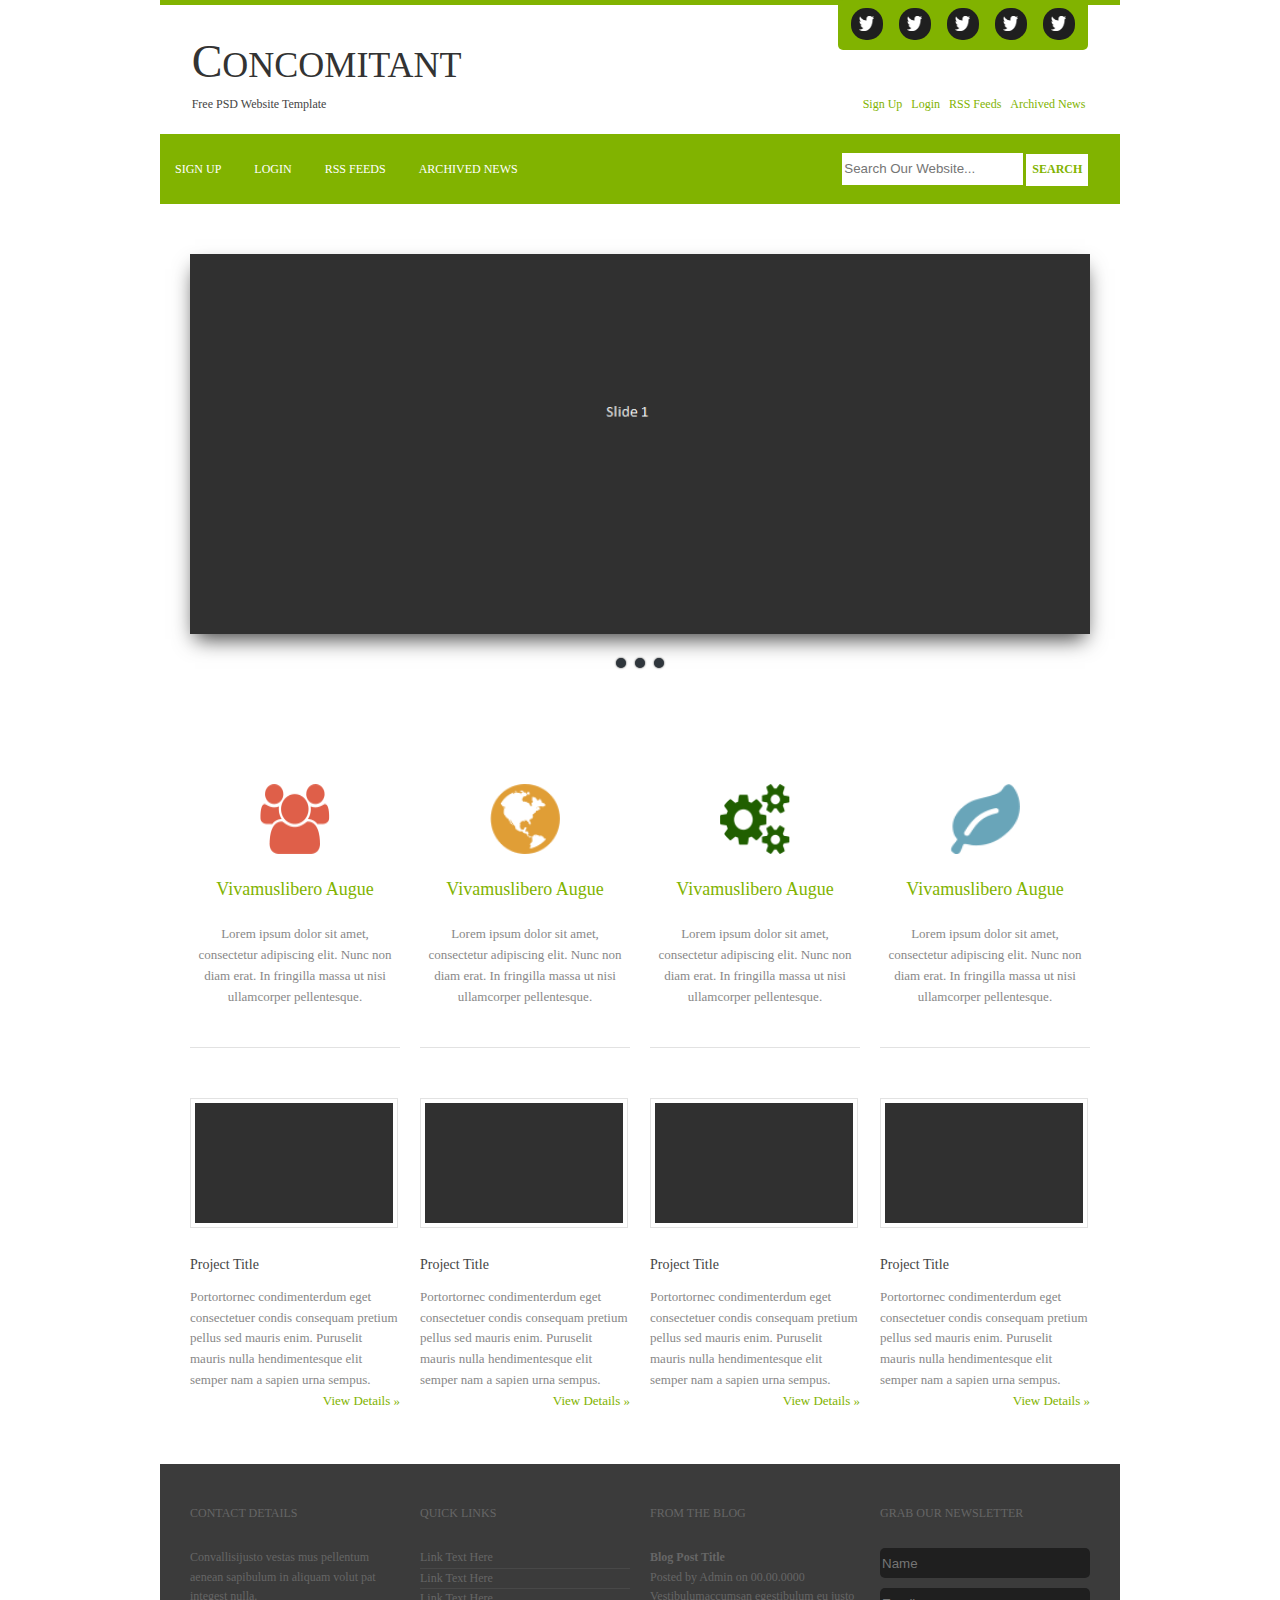
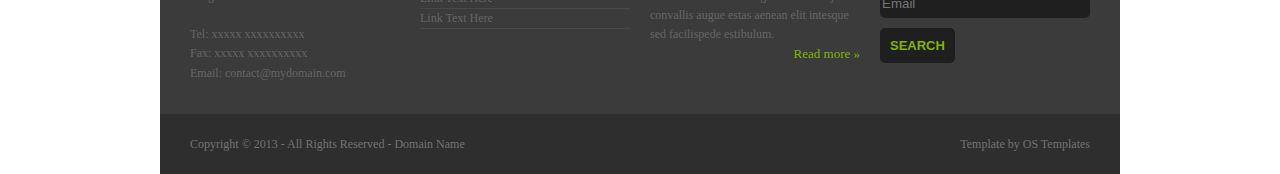
<file: index.html>
<!DOCTYPE html>
<html>
    <head>
        <meta charset="utf-8">
		<meta name="viewport" content="width=device-width"> 
        <title>Блочная верстка в HTML5</title>
        <link rel="stylesheet" href="style.css">
        <style>
            
        </style>
    </head>
    <body>

        <div class="header_1">
            <div class="container">
                <div class="header_2">
                    <div class="header_cool">
                        <a class="btn_link" href="#">
                            <img class="img_link" src="twitter.png"/> 
                        </a>
                        <a class="btn_link" href="#">
                            <img class="img_link" src="twitter.png"/> 
                        </a>
                        <a class="btn_link" href="#">
                            <img class="img_link" src="twitter.png"/>
                        </a>
                        <a class="btn_link" href="#">
                            <img class="img_link" src="twitter.png"/>
                        </a>
                        <a class="btn_link" href="#">
                            <img class="img_link" src="twitter.png"/>
                        </a> 
                    </div>
                </div>
            </div>
        </div>

        <header class="header">
            <div class="container">
                <div class="header__inner">
                    <div class="header__logo">Concomitant</div>
                    <div class="headnav">
                        <div class="logo2">Free PSD Website Template</div>
                        
                        <nav class="nav">
                            <a href="#" class="nav-link">Sign Up</a>
                            <a href="#" class="nav-link">Login</a>
                            <a href="#" class="nav-link">RSS Feeds</a>
                            <a href="#" class="nav-link">Archived News</a>
                        </nav>
                    </div>
                </div>
            </div>
        </header>

        <div class="intro">
            <div class="container">
                <div class="intro_menu">
                    <nav class="nav_1">
                        <a href="#" class="nav-link_1">Sign Up</a>
                        <a href="#" class="nav-link_1">Login</a>
                        <a href="#" class="nav-link_1">RSS Feeds</a>
                        <a href="#" class="nav-link_1">Archived News</a>
                    </nav>
                    <div class="search_box">
                        <input class="search_txt" type="text" placeholder="Search Our Website...">
                        <button class="search_btn" >Search</button>
                        <a class="search_btn" href="#"></a>
                    </div>
                </div>
            </div>
        </div>


        <div class="sliderbar">
            <div class="container">
                <div class="slider">
                    <input type="radio" name="switch" id="btn1" checked>
                    <input type="radio" name="switch" id="btn2">
                    <input type="radio" name="switch" id="btn3">
                    
                    <div class="switch">
                      <label for="btn1"></label>
                      <label for="btn2"></label>
                      <label for="btn3"></label>
                    </div>
                    
                    <div class="slider-inner">
                      <div class="slides">
                        <img src="Rectangleslt1.png"/>
                        <img src="Rectangleslt2.png"/>
                        <img src="Rectangleslt1.png"/>
                      </div>
                    </div>
                    
                  </div>
            </div>
        </div>

        <div class="main">
            <div class="container">
                <div class="main_1">
                    <div class="parent">
                        <div class="child">
                            <img class="main_img" src="icon-group.png"/>
                            <div class="main_title">Vivamuslibero Augue</div>
                            <div class="main_text">Lorem ipsum dolor sit amet, consectetur adipiscing elit. Nunc non diam erat. In fringilla massa ut nisi ullamcorper pellentesque.</div>
                            <div class="spoiler"></div>
                            <img class="project_img" src="Rectangle.png"/>
                            <div class="project_title">Project Title</div>
                            <div class="project_text">Portortornec condimenterdum eget consectetuer condis consequam pretium pellus sed mauris enim. Puruselit mauris nulla hendimentesque elit semper nam a sapien urna sempus.</div>
                            <a href="#" class="project_button">View Details »</a>
                        </div>
                        <div class="child">
                            <img class="main_img" src="icon-globe.png"/>
                            <div class="main_title">Vivamuslibero Augue</div>
                            <div class="main_text">Lorem ipsum dolor sit amet, consectetur adipiscing elit. Nunc non diam erat. In fringilla massa ut nisi ullamcorper pellentesque.</div>
                            <div class="spoiler"></div>
                            <img class="project_img" src="Rectangle.png"/>
                            <div class="project_title">Project Title</div>
                            <div class="project_text">Portortornec condimenterdum eget consectetuer condis consequam pretium pellus sed mauris enim. Puruselit mauris nulla hendimentesque elit semper nam a sapien urna sempus.</div>
                            <a href="#" class="project_button">View Details »</a>
                        </div>
                        <div class="child">
                            <img class="main_img" src="icon-cogs.png"/>
                            <div class="main_title">Vivamuslibero Augue</div>
                            <div class="main_text">Lorem ipsum dolor sit amet, consectetur adipiscing elit. Nunc non diam erat. In fringilla massa ut nisi ullamcorper pellentesque.</div>
                            <div class="spoiler"></div>
                            <img class="project_img" src="Rectangle.png"/>
                            <div class="project_title">Project Title</div>
                            <div class="project_text">Portortornec condimenterdum eget consectetuer condis consequam pretium pellus sed mauris enim. Puruselit mauris nulla hendimentesque elit semper nam a sapien urna sempus.</div>
                            <a href="#" class="project_button">View Details »</a>
                        </div>
                        <div class="child">
                            <img class="main_img" src="icon-leaf.png"/>
                            <div class="main_title">Vivamuslibero Augue</div>
                            <div class="main_text">Lorem ipsum dolor sit amet, consectetur adipiscing elit. Nunc non diam erat. In fringilla massa ut nisi ullamcorper pellentesque.</div>
                            <div class="spoiler"></div>
                            <img class="project_img" src="Rectangle.png"/>
                            <div class="project_title">Project Title</div>
                            <div class="project_text">Portortornec condimenterdum eget consectetuer condis consequam pretium pellus sed mauris enim. Puruselit mauris nulla hendimentesque elit semper nam a sapien urna sempus.</div>
                            <a href="#" class="project_button">View Details »</a>
                        </div>
                    </div>

                    
                </div>
            </div>
        </div>



        
            <div id="footer">
                <div class="container">
                    <div class="footer_1">
                        <div class="parent_1">
                            <div class="child_1">
                                <div class="footer_head">CONTACT DETAILS</div>
                                <div class="footer_text">Convallisijusto vestas mus pellentum aenean sapibulum in aliquam volut pat integest nulla. <br/> <br/>
                                    Tel: xxxxx xxxxxxxxxx   <br/>
                                    Fax: xxxxx xxxxxxxxxx   <br/>
                                    Email: contact@mydomain.com </div>
                            </div>
                            <div class="child_1">
                                <div class="footer_head">QUICK LINKS</div>
                                <a href="#" class="footer_button">Link Text Here<br/></a>
                                <div class="spoiler_1"></div>
                                <a href="#" class="footer_button">Link Text Here</a>
                                <div class="spoiler_1"></div>
                                <a href="#" class="footer_button">Link Text Here</a>
                                <div class="spoiler_1"></div>
                                <a href="#" class="footer_button">Link Text Here</a>
                                <div class="spoiler_1"></div>
                            </div>
                            <div class="child_1">
                                <div class="footer_head">FROM THE BLOG</div>
                                <div class="footer_text"><b>Blog Post Title</b> <br/>
                                    Posted by Admin on 00.00.0000 <br/>
                                    Vestibulumaccumsan egestibulum eu justo convallis augue estas aenean elit intesque sed facilispede estibulum. </div>
                                    <a href="#" class="project_button">Read more »</a>
                                </div>
                            <div class="child_1">
                                <div class="footer_head">GRAB OUR NEWSLETTER</div>
                                <input class="name" type="text" placeholder="Name">
                                <input class="email" type="text" placeholder="Email">
                                <button class="footer_button_1" ><b>Search</b></button>
                            </div>
                        </div>
                    </div>
                    <div class="footer_2">
                        <div class="footer_2_lefttext">Copyright © 2013 - All Rights Reserved - Domain Name</div>
                        <div class="footer_2_righttext">Template by OS Templates</div>
                    </div>
                </div>
            </div>
    
    </body>
</html>
</file>
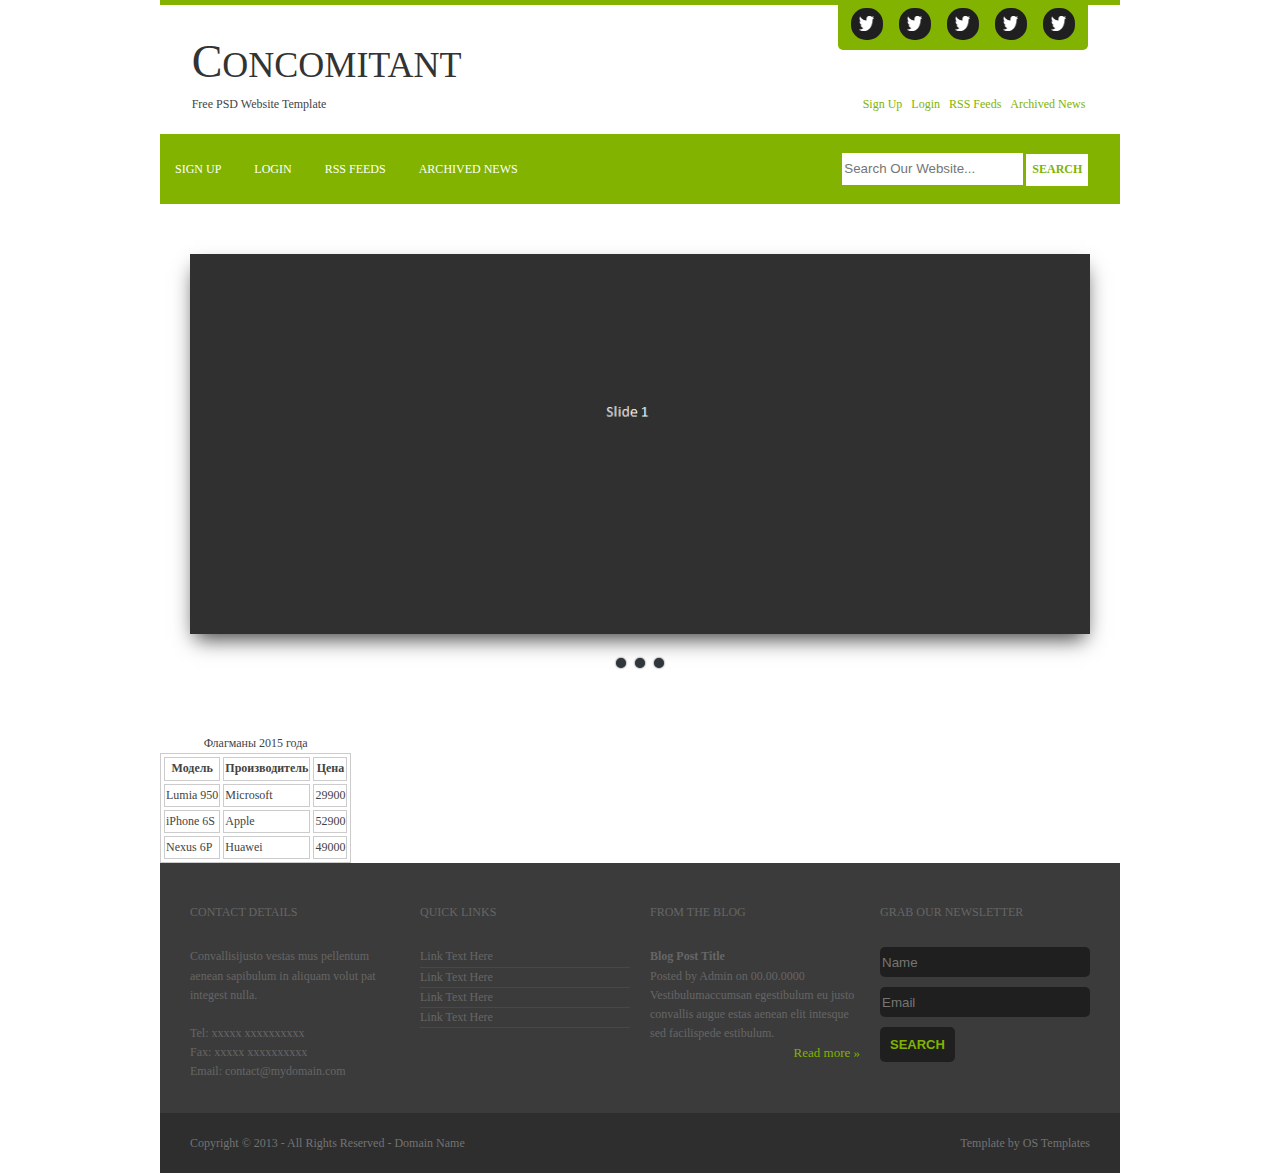
<file: index 2.html>
<!DOCTYPE html>
<html>
    <head>
        <meta charset="utf-8">
        <title>Блочная верстка в HTML5</title>
        <link rel="stylesheet" href="style2.css">
        <style>
            
        </style>
    </head>
    <body>

        <div class="header_1">
            <div class="container">
                <div class="header_2">
                    <div class="header_cool">
                        <a class="btn_link" href="#">
                            <img class="img_link" src="twitter.png"/> 
                        </a>
                        <a class="btn_link" href="#">
                            <img class="img_link" src="twitter.png"/> 
                        </a>
                        <a class="btn_link" href="#">
                            <img class="img_link" src="twitter.png"/>
                        </a>
                        <a class="btn_link" href="#">
                            <img class="img_link" src="twitter.png"/>
                        </a>
                        <a class="btn_link" href="#">
                            <img class="img_link" src="twitter.png"/>
                        </a> 
                    </div>
                </div>
            </div>
        </div>

        <header class="header">
            <div class="container">
                <div class="header__inner">
                    <div class="header__logo">Concomitant</div>
                    <div class="headnav">
                        <div class="logo2">Free PSD Website Template</div>
                        
                        <nav class="nav">
                            <a href="#" class="nav-link">Sign Up</a>
                            <a href="#" class="nav-link">Login</a>
                            <a href="#" class="nav-link">RSS Feeds</a>
                            <a href="#" class="nav-link">Archived News</a>
                        </nav>
                    </div>
                </div>
            </div>
        </header>

        <div class="intro">
            <div class="container">
                <div class="intro_menu">
                    <nav class="nav_1">
                        <a href="#" class="nav-link_1">Sign Up</a>
                        <a href="#" class="nav-link_1">Login</a>
                        <a href="#" class="nav-link_1">RSS Feeds</a>
                        <a href="#" class="nav-link_1">Archived News</a>
                    </nav>
                    <div class="search_box">
                        <input class="search_txt" type="text" placeholder="Search Our Website...">
                        <button class="search_btn" >Search</button>
                        <a class="search_btn" href="#"></a>
                    </div>
                </div>
            </div>
        </div>


        <div class="sliderbar">
            <div class="container">
                <div class="slider">
                    <input type="radio" name="switch" id="btn1" checked>
                    <input type="radio" name="switch" id="btn2">
                    <input type="radio" name="switch" id="btn3">
                    
                    <div class="switch">
                      <label for="btn1"></label>
                      <label for="btn2"></label>
                      <label for="btn3"></label>
                    </div>
                    
                    <div class="slider-inner">
                      <div class="slides">
                        <img src="Rectangleslt1.png"/>
                        <img src="Rectangleslt2.png"/>
                        <img src="Rectangleslt1.png"/>
                      </div>
                    </div>
                    
                  </div>
            </div>
        </div>

        <div class="main">
            <div class="container">
                <table>
                    <caption>Флагманы 2015 года</caption>
                    <tr><th>Модель</th><th>Производитель</th><th>Цена</th></tr>
                    <tr><td>Lumia 950</td><td>Microsoft</td><td>29900</td></tr>
                    <tr><td>iPhone 6S</td><td>Apple</td><td>52900</td></tr>
                    <tr><td>Nexus 6P</td><td>Huawei</td><td>49000</td></tr>
                </table>
            </div>
        </div>



        
            <div id="footer">
                <div class="container">
                    <div class="footer_1">
                        <div class="parent_1">
                            <div class="child_1">
                                <div class="footer_head">CONTACT DETAILS</div>
                                <div class="footer_text">Convallisijusto vestas mus pellentum aenean sapibulum in aliquam volut pat integest nulla. <br/> <br/>
                                    Tel: xxxxx xxxxxxxxxx   <br/>
                                    Fax: xxxxx xxxxxxxxxx   <br/>
                                    Email: contact@mydomain.com </div>
                            </div>
                            <div class="child_1">
                                <div class="footer_head">QUICK LINKS</div>
                                <a href="#" class="footer_button">Link Text Here<br/></a>
                                <div class="spoiler_1"></div>
                                <a href="#" class="footer_button">Link Text Here</a>
                                <div class="spoiler_1"></div>
                                <a href="#" class="footer_button">Link Text Here</a>
                                <div class="spoiler_1"></div>
                                <a href="#" class="footer_button">Link Text Here</a>
                                <div class="spoiler_1"></div>
                            </div>
                            <div class="child_1">
                                <div class="footer_head">FROM THE BLOG</div>
                                <div class="footer_text"><b>Blog Post Title</b> <br/>
                                    Posted by Admin on 00.00.0000 <br/>
                                    Vestibulumaccumsan egestibulum eu justo convallis augue estas aenean elit intesque sed facilispede estibulum. </div>
                                    <a href="#" class="project_button">Read more »</a>
                                </div>
                            <div class="child_1">
                                <div class="footer_head">GRAB OUR NEWSLETTER</div>
                                <input class="name" type="text" placeholder="Name">
                                <input class="email" type="text" placeholder="Email">
                                <button class="footer_button_1" ><b>Search</b></button>
                            </div>
                        </div>
                    </div>
                    <div class="footer_2">
                        <div class="footer_2_lefttext">Copyright © 2013 - All Rights Reserved - Domain Name</div>
                        <div class="footer_2_righttext">Template by OS Templates</div>
                    </div>
                </div>
            </div>
    
    </body>
</html>
</file>
<file: style.css>
body {
    background: white;
    font-family: Georgia, 'Times New Roman', Times, serif;

    font-size: 12px;
    color: #444444;
    line-height: 1.6;
    margin: 0;
}

*,
*::before,
*::after {
    box-sizing: border-box;
}

h1,h2,h3,h4,h5,h6{
    margin: 0;
}

/*Container*/
.container{
    width: 100%;
    max-width: 960px;
    margin: 0 auto;
}

/*Intro*/
/* .intro{
    width: 100%;
    
} */

.intro_menu{
    height: 70px;
    background: #81b300;

    display: flex;
    justify-content: space-between;
    align-items: center; 
}

nav_1{
    font-size: 30px;
}

.nav-link_1{
    
   
    display: inline-block;
    vertical-align: top; 
    margin: 0 15px;
    text-transform: uppercase;

    font-size: 12px;
    color: white;
    text-decoration: none;
    transition: color 0.3s linear;
}


 .search_txt{
height: 32px;
border: hidden;
}

.search_btn{
    height: 32px;
    background: white;
    border-color: #dddddd;
    text-transform: uppercase;
    color:#81b300;
    font-weight: bold;
    font-family: Georgia, 'Times New Roman', Times, serif;
    border: hidden;
    /* padding: 10px; */
    font-size: 12px;
} 

.search_box{
    margin-right: 3.3%;
}

/*header*/

.header_2{
    height: 5px;
    background-color: #81b300;
}

.header_cool{
    float: right;
    background-color: #81b300;
    height: 50px; 
    width: 250px;
    margin-right: 3.3%;
    border-radius: 5px;
    border: hidden;
   
   
}

.btn_link{
    height: 32px;
    width: 32px;
    background-color: #1f1f1f;
     margin-left: 13px; 
     align-items: center; 
    display: inline-block;
    margin-top: 8px;
    border-radius: 15px;
    border: hidden;
    text-align: center;

}

.btn_link:hover{
    background-color: #00acee;
}

.img_link{
    height: 15px;
    width: 15px;
    display: flex;
    margin-top: 8px;
    margin-left: 8px;
    
}

.header{ 
    /* background-color: #ccc; */
    /* position: absolute; */
    top:0;
    left: 0;
    right: 0;
    z-index: 1000;
}

.header__logo {
    font-size: 36px;
    font-weight: 100;
    color:#333333;
    text-transform: uppercase;
    height: 60px;
    margin-bottom: 10px;
}
/* .C{
    font-size: 46px;
} */

.header__logo::first-letter{
    font-size: 46px;
}

.header__inner{
     padding-top: 20px;
    align-items: center;
    margin-bottom: 20px;
    margin-left: 3.3%;
    margin-right: 3.3%;
}

/*Nav*/

.headnav{
    display: flex;
    justify-content: space-between;
    align-items: center;
    

}



.nav{
    font-size: 12px;
}

.nav-link{
    display: inline-block;
    vertical-align: top; 
    margin: 0 3px;


    color:#81b300;
    text-decoration: none;
    transition: color 0.3s linear;
}

.nav-link:hover{
    color: black;
}

/* slider */

.sliderbar{
    height: 480px;
}

.slider {
    position: relative;
    width: 900px;
    margin: 50px 30px;
    box-shadow: 0 10px 20px -5px rgba(0, 0, 0, 0.75);
  }
  
  .slider input[name="switch"] {
    display: none;
  }
  
  .switch {
    position: absolute;
    left: 0;
    bottom: -40px;
    text-align: center;
    width: 100%;
  }
  
  .switch label {
    display: inline-block;
    width: 8px;
    height: 8px;
    cursor: pointer;
    margin: 0 3px;
    box-shadow: 0 0 2px 0 rgba(0, 0, 0, .8);
    border-radius: 50%;
    border: 5px solid #2f363c;
    background-color: #738290;
  }
  
  #btn1:checked~.switch label[for="btn1"] {
    background-color: white;
  }
  
  #btn2:checked~.switch label[for="btn2"] {
    background-color: white;
  }
  
  #btn3:checked~.switch label[for="btn3"] {
    background-color: white;
  }
  
  .slider-inner {
    overflow: hidden;
  }
  
  .slides {
    width: 300%;
    transition: all 0.5s;
  }
  
  .slides img {
    width: 900px;
    height: 380px;
    float: left;
  }
  
  #btn1:checked~slider-inner slides {
    transform: translate(0);
  }
  
  #btn2:checked~.slider-inner .slides {
    transform: translate(-900px);
  }
  
  #btn3:checked~.slider-inner .slides {
    transform: translate(-1800px);
  }
/* main */

.main{
    top:0;
    left: 0;
    right: 0;
    z-index: 1000;
}

.main_1{
    height: 730px;
    background: #ffffff;

    display: flex;
 
    /* align-items: center;  */
}

.parent{
    width: 960px;
}

.parent > div:last-child {
    margin-right: 0;
}

.parent > div:first-child{
    margin-left: 3.125%;
}

.parent > div {
    /* background: #eee; */
    float: left;
    width: 21.875%;
     margin-right: 20px; 
     height: 730px;
     /* display: flex; */
    /* padding: 10px; */
    /*border: 1px solid #ccc;*/
    /* text-align: center; */
}

.main_title,
.main_text{
    text-align: center;
}

.spoiler{
    background-color: #e2e2e2;
    height: 1px;
}

.project_button{
    float: right;
    font-size: 13px;
    color: #81b300;
    text-decoration:none;
}

.main_img{
    margin-left: 33.33%;
    margin-top: 50px;
    width: 70px;
    height: 70px;
}

.main_title{
    font-size: 18px;
    margin-top: 15px;
    margin-bottom: 20px;
    color:#81b300;
}

.main_text{
    color: #888888;
    font-size: 13px;
    margin-bottom: 53px;
    height: 70px;
}

.project_img{
    margin-top: 50px;
    border: 1px solid #e2e2e2;
    padding: 4px;
    width: 208px;
    height: 130px;
}

.project_title{
    margin-top: 20px;
    font-size: 14px;
    color: #444444;
}

.project_text{
    margin-top: 10px;
    font-size: 13px;
    color: #878787;
}


/* footer */

.footer_1{
    height: 250px;
    background: #3b3b3b;
}

.parent_1 > .child_1 {
    /* background: #eee; */
    float: left;
    width: 21.875%;
     margin-right: 20px; 
     height: 250px;
     /* display: flex; */
    /* padding: 10px; */
    /*border: 1px solid #ccc;*/
    /* text-align: center; */
}

.parent_1 > div:last-child {
    margin-right: 0;
}

.parent_1 > div:first-child{
    margin-left: 3.125%;
}

.footer_head{
    color: #666666;
    margin-top: 40px;
    margin-bottom: 25px;
}

.footer_text{
    color: #666666;
}

.footer_button{
   
    font-size: 12px;
    color: #666666;
    text-decoration:none;
}

.spoiler_1{
    background-color: #484848;
    height: 1px;
}

.footer_2{
    height: 60px;
    background-color: #2e2e2e;
    display: flex;
    justify-content: space-between;
    align-items: center; 
}

.footer_2_lefttext, .footer_2_righttext{
    color: #737373;
    margin: 30px;
}

.name,
.email{
    width: 100%;
    height: 30px;
    border-radius: 5px;
    border: hidden;
    background-color: #1f1f1f;
    margin-bottom: 10px;
}

.footer_button_1{
    background-color: #1f1f1f;
    border: hidden;
    border-radius: 5px;
    color: #81b300;
    padding: 10px;
   
    text-transform: uppercase;

    font-size: 13px;
   
}


/*media*/

@media (max-device-width:720px){
	.main_1{
    height: 730px;
    background: #ffffff;

    display: flex;
 
    /* align-items: center;  */
}

.parent{
    width: 720px;
}

.parent > div:last-child {
    margin-right: 0;
}

.parent > div:first-child{
    margin-left: 3.125%;
}

.parent > div {
    /* background: #eee; */
    float: left;
    width: 21.875%;
     margin-right: 20px; 
     height: 730px;
     /* display: flex; */
    /* padding: 10px; */
    /*border: 1px solid #ccc;*/
    /* text-align: center; */
}

.main_title,
.main_text{
    text-align: center;
}

.spoiler{
    background-color: #e2e2e2;
    height: 1px;
}

.project_button{
    float: right;
    font-size: 13px;
    color: #81b300;
    text-decoration:none;
}

.main_img{
    margin-left: 33.33%;
    margin-top: 50px;
    width: 20px;
    height: 20px;
}

.main_title{
    font-size: 18px;
    margin-top: 15px;
    margin-bottom: 20px;
    color:#81b300;
}

.main_text{
    color: #888888;
    font-size: 13px;
    margin-bottom: 53px;
    height: 70px;
}

.project_img{
    margin-top: 50px;
    border: 1px solid #e2e2e2;
    padding: 4px;
    width: 100px;
    height: 60px;
}

.project_title{
    margin-top: 20px;
    font-size: 14px;
    color: #444444;
}

.project_text{
    margin-top: 10px;
    font-size: 13px;
    color: #878787;
}
	

}
</file>
<file: style2.css>
body {
    background: white;
    font-family: Georgia, 'Times New Roman', Times, serif;

    font-size: 12px;
    color: #444444;
    line-height: 1.6;
    margin: 0;
}

*,
*::before,
*::after {
    box-sizing: border-box;
}

h1,h2,h3,h4,h5,h6{
    margin: 0;
}

/*Container*/
.container{
    width: 100%;
    max-width: 960px;
    margin: 0 auto;
}

/*Intro*/
/* .intro{
    width: 100%;
    
} */

.intro_menu{
    height: 70px;
    background: #81b300;

    display: flex;
    justify-content: space-between;
    align-items: center; 
}

nav_1{
    font-size: 30px;
}

.nav-link_1{
    
   
    display: inline-block;
    vertical-align: top; 
    margin: 0 15px;
    text-transform: uppercase;

    font-size: 12px;
    color: white;
    text-decoration: none;
    transition: color 0.3s linear;
}


 .search_txt{
height: 32px;
border: hidden;
}

.search_btn{
    height: 32px;
    background: white;
    border-color: #dddddd;
    text-transform: uppercase;
    color:#81b300;
    font-weight: bold;
    font-family: Georgia, 'Times New Roman', Times, serif;
    border: hidden;
    /* padding: 10px; */
    font-size: 12px;
} 

.search_box{
    margin-right: 3.3%;
}

/*header*/

.header_2{
    height: 5px;
    background-color: #81b300;
}

.header_cool{
    float: right;
    background-color: #81b300;
    height: 50px; 
    width: 250px;
    margin-right: 3.3%;
    border-radius: 5px;
    border: hidden;
   
   
}

.btn_link{
    height: 32px;
    width: 32px;
    background-color: #1f1f1f;
     margin-left: 13px; 
     align-items: center; 
    display: inline-block;
    margin-top: 8px;
    border-radius: 15px;
    border: hidden;
    text-align: center;

}

.btn_link:hover{
    background-color: #00acee;
}

.img_link{
    height: 15px;
    width: 15px;
    display: flex;
    margin-top: 8px;
    margin-left: 8px;
    
}

.header{ 
    /* background-color: #ccc; */
    /* position: absolute; */
    top:0;
    left: 0;
    right: 0;
    z-index: 1000;
}

.header__logo {
    font-size: 36px;
    font-weight: 100;
    color:#333333;
    text-transform: uppercase;
    height: 60px;
    margin-bottom: 10px;
}
/* .C{
    font-size: 46px;
} */

.header__logo::first-letter{
    font-size: 46px;
}

.header__inner{
     padding-top: 20px;
    align-items: center;
    margin-bottom: 20px;
    margin-left: 3.3%;
    margin-right: 3.3%;
}

/*Nav*/

.headnav{
    display: flex;
    justify-content: space-between;
    align-items: center;
    

}



.nav{
    font-size: 12px;
}

.nav-link{
    display: inline-block;
    vertical-align: top; 
    margin: 0 3px;


    color:#81b300;
    text-decoration: none;
    transition: color 0.3s linear;
}

.nav-link:hover{
    color: black;
}

/* slider */

.sliderbar{
    height: 480px;
}

.slider {
    position: relative;
    width: 900px;
    margin: 50px 30px;
    box-shadow: 0 10px 20px -5px rgba(0, 0, 0, 0.75);
  }
  
  .slider input[name="switch"] {
    display: none;
  }
  
  .switch {
    position: absolute;
    left: 0;
    bottom: -40px;
    text-align: center;
    width: 100%;
  }
  
  .switch label {
    display: inline-block;
    width: 8px;
    height: 8px;
    cursor: pointer;
    margin: 0 3px;
    box-shadow: 0 0 2px 0 rgba(0, 0, 0, .8);
    border-radius: 50%;
    border: 5px solid #2f363c;
    background-color: #738290;
  }
  
  #btn1:checked~.switch label[for="btn1"] {
    background-color: white;
  }
  
  #btn2:checked~.switch label[for="btn2"] {
    background-color: white;
  }
  
  #btn3:checked~.switch label[for="btn3"] {
    background-color: white;
  }
  
  .slider-inner {
    overflow: hidden;
  }
  
  .slides {
    width: 300%;
    transition: all 0.5s;
  }
  
  .slides img {
    width: 900px;
    height: 380px;
    float: left;
  }
  
  #btn1:checked~slider-inner slides {
    transform: translate(0);
  }
  
  #btn2:checked~.slider-inner .slides {
    transform: translate(-900px);
  }
  
  #btn3:checked~.slider-inner .slides {
    transform: translate(-1800px);
  }
/* main */

.main{
    top:0;
    left: 0;
    right: 0;
    z-index: 1000;
}

.main_1{
    height: 730px;
    background: #ffffff;

    display: flex;
 
    /* align-items: center;  */
}

.parent{
    width: 960px;
}

.parent > div:last-child {
    margin-right: 0;
}

.parent > div:first-child{
    margin-left: 3.125%;
}

.parent > div {
    /* background: #eee; */
    float: left;
    width: 21.875%;
     margin-right: 20px; 
     height: 730px;
     /* display: flex; */
    /* padding: 10px; */
    /*border: 1px solid #ccc;*/
    /* text-align: center; */
}

.main_title,
.main_text{
    text-align: center;
}

.spoiler{
    background-color: #e2e2e2;
    height: 1px;
}

.project_button{
    float: right;
    font-size: 13px;
    color: #81b300;
    text-decoration:none;
}

.main_img{
    margin-left: 33.33%;
    margin-top: 50px;
    width: 70px;
    height: 70px;
}

.main_title{
    font-size: 18px;
    margin-top: 15px;
    margin-bottom: 20px;
    color:#81b300;
}

.main_text{
    color: #888888;
    font-size: 13px;
    margin-bottom: 53px;
    height: 70px;
}

.project_img{
    margin-top: 50px;
    border: 1px solid #e2e2e2;
    padding: 4px;
    width: 208px;
    height: 130px;
}

.project_title{
    margin-top: 20px;
    font-size: 14px;
    color: #444444;
}

.project_text{
    margin-top: 10px;
    font-size: 13px;
    color: #878787;
}


/* footer */

.footer_1{
    height: 250px;
    background: #3b3b3b;
}

.parent_1 > .child_1 {
    /* background: #eee; */
    float: left;
    width: 21.875%;
     margin-right: 20px; 
     height: 250px;
     /* display: flex; */
    /* padding: 10px; */
    /*border: 1px solid #ccc;*/
    /* text-align: center; */
}

.parent_1 > div:last-child {
    margin-right: 0;
}

.parent_1 > div:first-child{
    margin-left: 3.125%;
}

.footer_head{
    color: #666666;
    margin-top: 40px;
    margin-bottom: 25px;
}

.footer_text{
    color: #666666;
}

.footer_button{
   
    font-size: 12px;
    color: #666666;
    text-decoration:none;
}

.spoiler_1{
    background-color: #484848;
    height: 1px;
}

.footer_2{
    height: 60px;
    background-color: #2e2e2e;
    display: flex;
    justify-content: space-between;
    align-items: center; 
}

.footer_2_lefttext, .footer_2_righttext{
    color: #737373;
    margin: 30px;
}

.name,
.email{
    width: 100%;
    height: 30px;
    border-radius: 5px;
    border: hidden;
    background-color: #1f1f1f;
    margin-bottom: 10px;
}

.footer_button_1{
    background-color: #1f1f1f;
    border: hidden;
    border-radius: 5px;
    color: #81b300;
    padding: 10px;
   
    text-transform: uppercase;

    font-size: 13px;
   
}


table {
    border: 1px solid #ccc;
    border-spacing: 3px;
}
 
td, th{
    border: solid 1px #ccc;
}
.collapsed{
    border-collapse: collapse;
}
.separated{
    border-collapse: separate;
}
</file>
